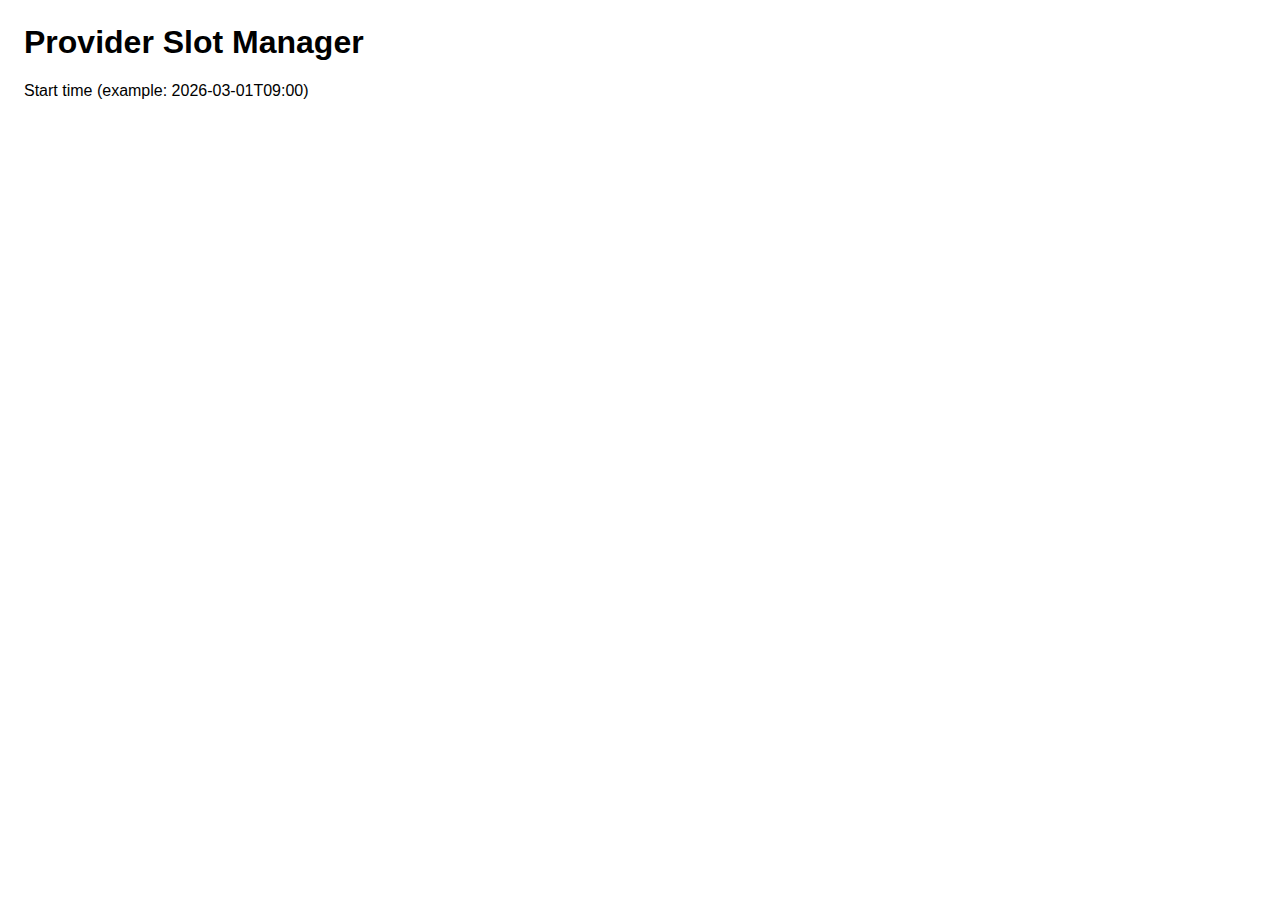
<file: ppa3/provider.html>
<!DOCTYPE html>
<html lang="en">
<head>
    <meta charset="utf-8">
    <title>Provider Slot Manager</title>
    <style>
        body {
            font-family: Arial, sans-serif;
            margin: 24px;
        }

        label {
            display: block;
            margin-top: 12px;
        }

        input {
            width: 340px;
            padding: 6px;
        }

        button {
            margin-top: 12px;
            padding: 8px 12px;
            cursor: pointer;
        }

        .error {
            color: #b00020;
        }

        .ok {
            color: #0b6b0b;
        }

        table {
            border-collapse: collapse;
            margin-top: 16px;
            width: 720px;
        }

        th, td {
            border: 1px solid #ccc;
            padding: 8px;
            text-align: left;
        }

        th {
            background: #f2f2f2;
        }
    </style>
</head>
<body>

    <h1>Provider Slot Manager</h1>
    
    <p id="message"></p>

    <form id="slotForm">
        <label for="startTime">Start time (example: 2026-03-01T09:00)</label>
        <input id="startTime" type="text" placeholder="YYYY-MM
</file>
